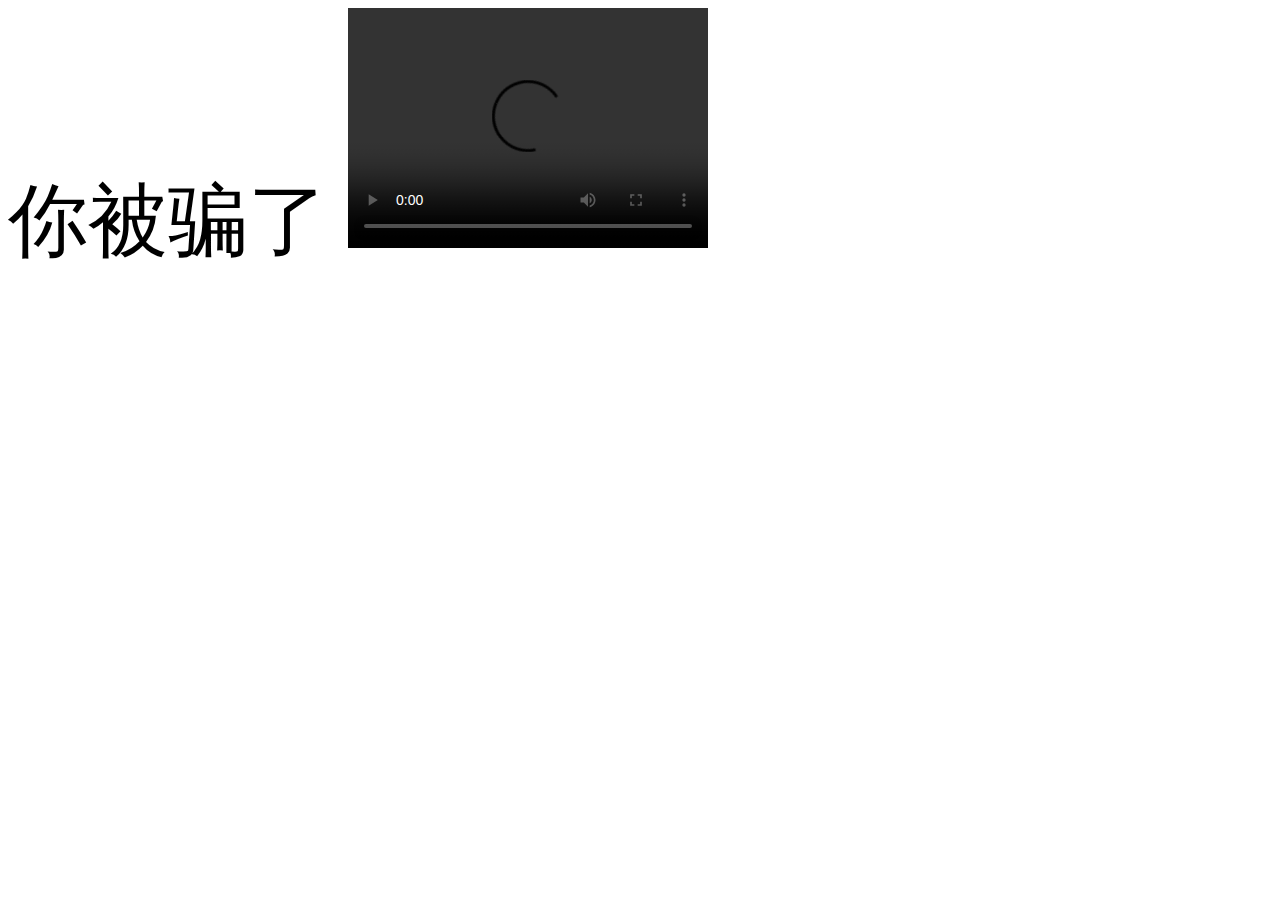
<file: iPhone.html>
﻿<html data-dpr="1" style="font-size: 80px;">
<head>
<meta charset="utf-8">
<link rel="shortcut icon" href="0.jpg" type="image/x-icon" />
<meta content="yes" name="apple-mobile-web-app-capable">
<meta content="yes" name="apple-touch-fullscreen">
<meta content="telephone=no,email=no" name="format-detection">
<meta name="viewport" content="initial-scale=1, maximum-scale=1, minimum-scale=1, user-scalable=no">
<title>你被骗了</title>
 你被骗了
<video width="360" height="240" controls autoplay>
<source src="https://vdse.bdstatic.com//192d9a98d782d9c74c96f09db9378d93.mp4" type="video/mp4">
</video>
</html>
</file>
